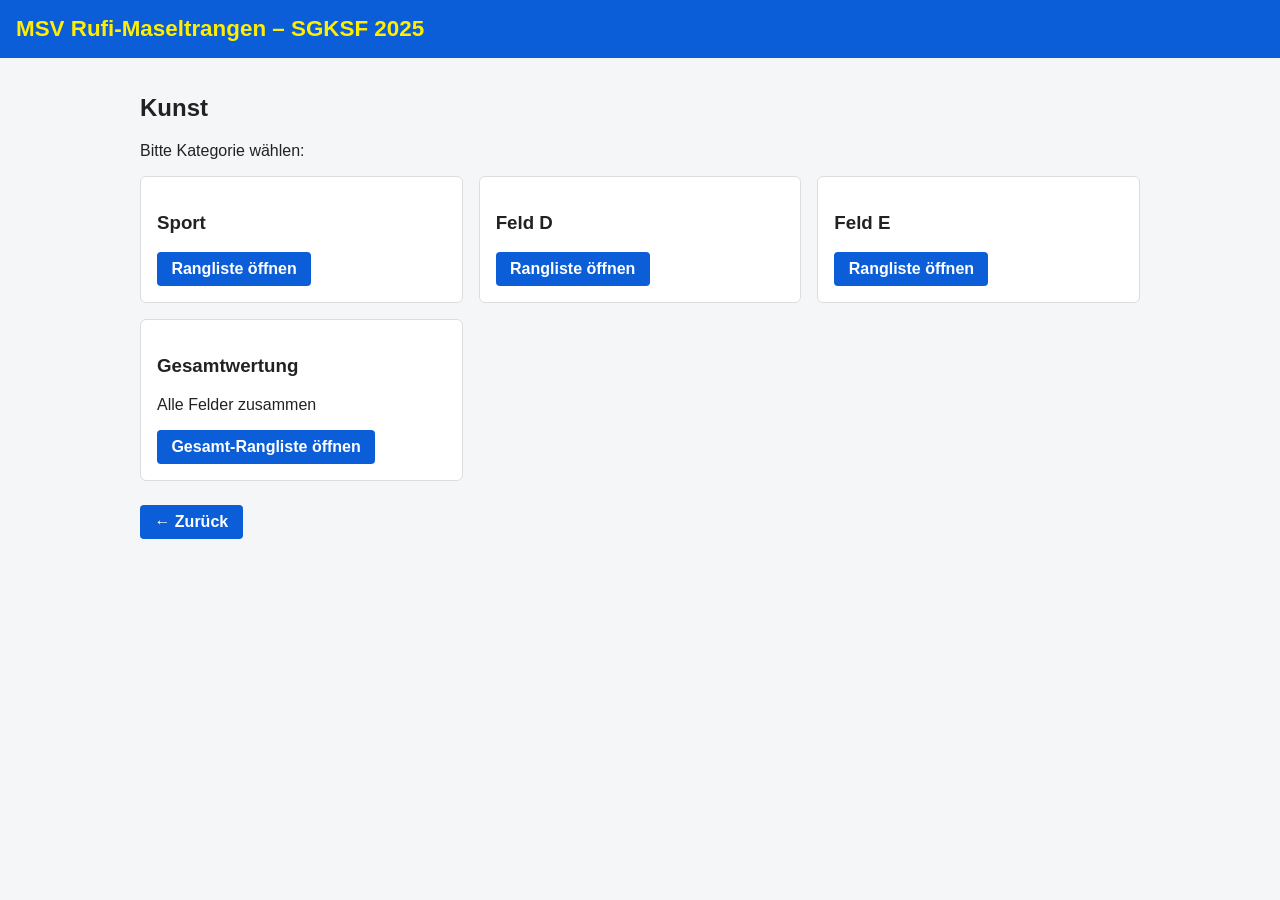
<file: MSV Rufi‑Maseltrangen – SGKSF 2025.html>
<!DOCTYPE html>
<!-- saved from url=(0033)http://127.0.0.1:8000/stich/Kunst -->
<html lang="de"><head><meta http-equiv="Content-Type" content="text/html; charset=UTF-8">
    
    <title>MSV Rufi‑Maseltrangen – SGKSF 2025</title>
    <meta name="viewport" content="width=device-width, initial-scale=1">

    <style>
        body {
            margin: 0;
            font-family: Arial, Helvetica, sans-serif;
            background: #f4f6f8;
            color: #222;
        }

        header {
            background: #0b5ed7;
            color: rgb(255, 238, 0);
            padding: 1rem;
        }

        header h1 {
            margin: 0;
            font-size: 1.4rem;
        }

        main {
            max-width: 1000px;
            margin: auto;
            padding: 1rem;
        }

        .grid {
            display: grid;
            grid-template-columns: repeat(auto-fill, minmax(260px, 1fr));
            gap: 1rem;
        }

        .card {
            background: white;
            padding: 1rem;
            border-radius: 6px;
            border: 1px solid #ddd;
        }

        .badge {
            display: inline-block;
            font-size: 0.75rem;
            padding: 0.2rem 0.5rem;
            border-radius: 4px;
            margin-bottom: 0.5rem;
        }

        .verein {
            background: #d1e7dd;
            color: #0f5132;
        }

        .einzel {
            background: #cff4fc;
            color: #055160;
        }

        .button {
            display: inline-block;
            padding: 0.5rem 0.9rem;
            background: #0b5ed7;
            color: white;
            text-decoration: none;
            border-radius: 4px;
            font-weight: bold;
        }

        .button:hover {
            background: #094bb5;
        }

        table {
            width: 100%;
            border-collapse: collapse;
            margin-top: 1rem;
        }

        th, td {
            border-bottom: 1px solid #ddd;
            padding: 0.5rem;
            text-align: left;
        }

        th {
            background: #f0f0f0;
        }

        td.rang {
            text-align: center;
            width: 60px;
        }

        td.total {
            text-align: right;
            font-weight: bold;
            width: 40px;
        }
        table {
            width: 100%;
            border-collapse: collapse;
            }

        @media (max-width: 768px) {
            table thead {
                display: none;
            }

            table tr {
                display: block;
                margin-bottom: 1rem;
                border-bottom: 2px solid #ddd;
            }

            table td {
                display: flex;
                justify-content: space-between;
                padding: 0.4rem 0;
            }

            table td::before {
                content: attr(data-label);
                font-weight: bold;
                margin-right: 1rem;
            }
        }
    </style>
<style></style></head>
<body psrtouched="true">

<header>
    <h1>MSV Rufi‑Maseltrangen – SGKSF&nbsp;2025</h1>
</header>

<main>
    

<h2>Kunst</h2>

<p>Bitte Kategorie wählen:</p>

<div class="grid">

    
    
        <div class="card">
            <h3>Sport</h3>
            <a href="http://127.0.0.1:8000/stich/Kunst/Sport" class="button">
                Rangliste öffnen
            </a>
        </div>
    
        <div class="card">
            <h3>Feld D</h3>
            <a href="http://127.0.0.1:8000/stich/Kunst/Feld%20D" class="button">
                Rangliste öffnen
            </a>
        </div>
    
        <div class="card">
            <h3>Feld E</h3>
            <a href="http://127.0.0.1:8000/stich/Kunst/Feld%20E" class="button">
                Rangliste öffnen
            </a>
        </div>
    

    
    <div class="card">
        <h3>Gesamtwertung</h3>
        <p>Alle Felder zusammen</p>
        <a href="http://127.0.0.1:8000/stich/Kunst/gesamt" class="button">
            Gesamt‑Rangliste öffnen
        </a>
    </div>

</div>

<div style="margin-top:1.5rem;">
    <a href="http://127.0.0.1:8000/" class="button">
        ← Zurück
    </a>
</div>


</main>


</body></html>
</file>
